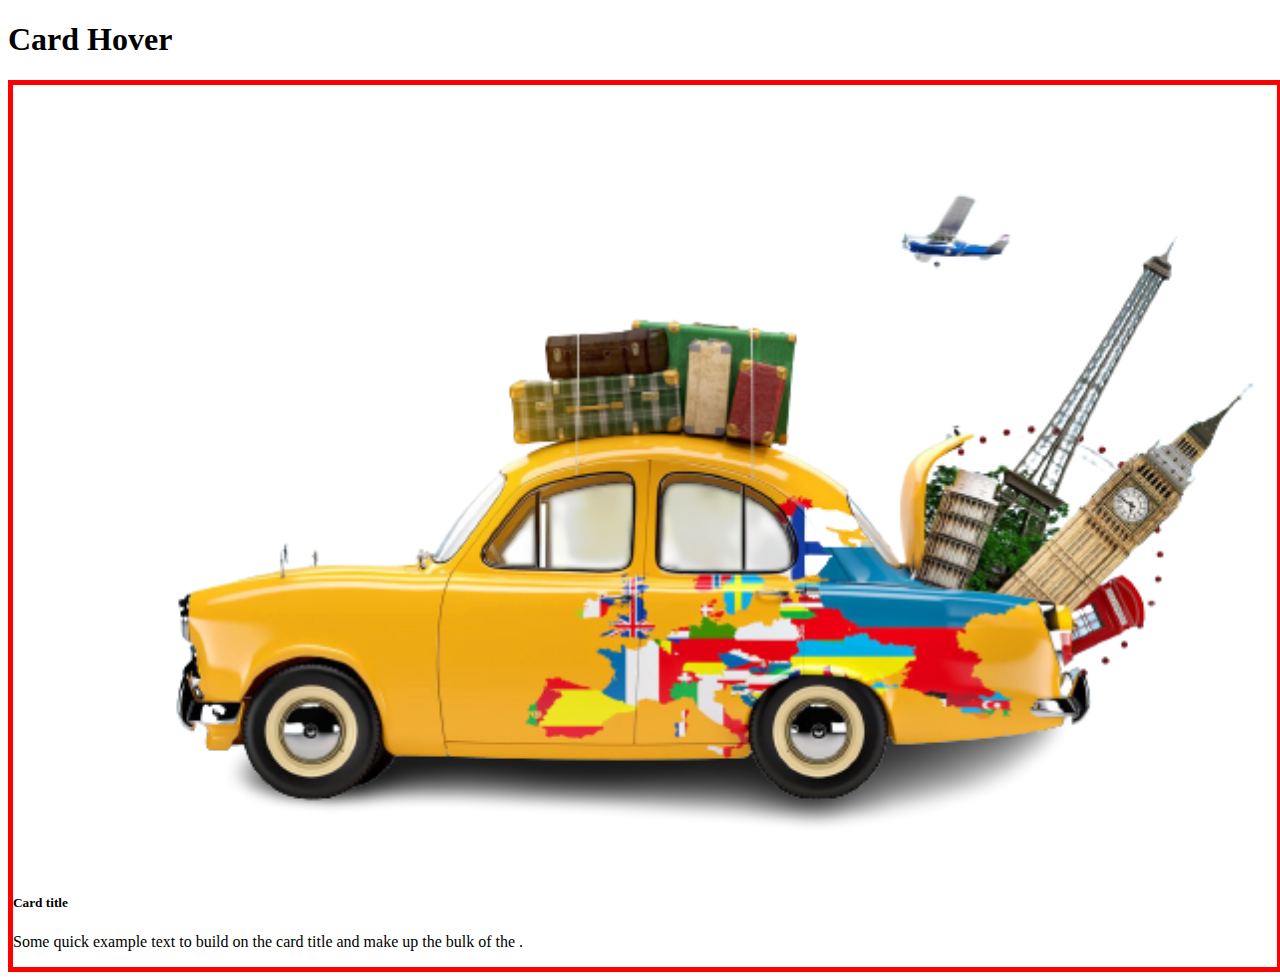
<file: index.html>
<!doctype html>
<html lang="en">
  <head>
    <meta charset="utf-8">
    <meta name="viewport" content="width=device-width, initial-scale=1, shrink-to-fit=no">
    <link rel="stylesheet" href="https://cdn.jsdelivr.net/npm/bootstrap@4.6.2/dist/css/bootstrap.min.css" integrity="sha384-xOolHFLEh07PJGoPkLv1IbcEPTNtaed2xpHsD9ESMhqIYd0nLMwNLD69Npy4HI+N" crossorigin="anonymous">
    <title>Card Hover.</title>
    <style type="text/css">
      #hover .card:hover p{
        /*transform:rotate(8deg);*/
        transform: translateX(0%) translateY(0px) rotate(8deg);
        padding-top: 50px;
        padding-bottom: 50px;
      }
      /*#hover .container: p{
        transform: translateX(0%) translateY(0px) rotate(8deg);
      }*/
      .card{
        border: 5px solid red;
      }
    </style>
  </head>
  <body>
    <h1>Card Hover</h1>
    <section id=hover>
      <div class="container">
        <div class="row">
          <div class="col-md-4">
              <div class="card" style="width: 100%;">
                <img src="bg1.jpg" width="100%">
                <div class="card-body">
                  <h5 class="card-title">Card title</h5>
                  <p class="card-text">Some quick example text to build on the card title and make up the bulk of the .</p>
                </div>
              </div>
          </div>
        </div>
      </div>
    </section>
    <script src="https://cdn.jsdelivr.net/npm/jquery@3.5.1/dist/jquery.slim.min.js" integrity="sha384-DfXdz2htPH0lsSSs5nCTpuj/zy4C+OGpamoFVy38MVBnE+IbbVYUew+OrCXaRkfj" crossorigin="anonymous"></script>
    <script src="https://cdn.jsdelivr.net/npm/bootstrap@4.6.2/dist/js/bootstrap.bundle.min.js" integrity="sha384-Fy6S3B9q64WdZWQUiU+q4/2Lc9npb8tCaSX9FK7E8HnRr0Jz8D6OP9dO5Vg3Q9ct" crossorigin="anonymous"></script>
  </body>
</html>
</file>
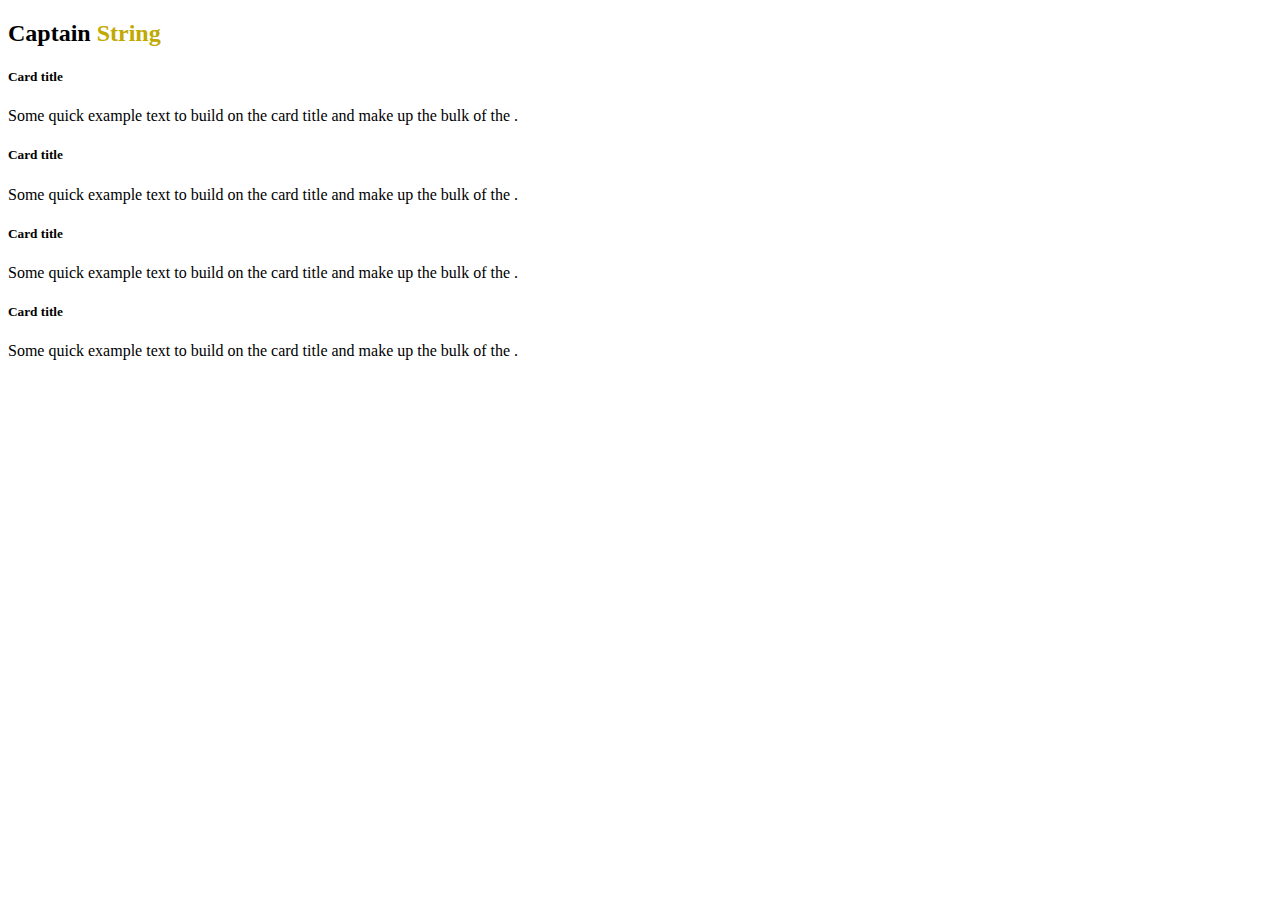
<file: animation files/index.html>
<!doctype html>
<html lang="en">

<head>
    <meta charset="utf-8">
    <meta name="viewport" content="width=device-width, initial-scale=1, shrink-to-fit=no">
    <link rel="stylesheet" href="https://cdn.jsdelivr.net/npm/bootstrap@4.6.2/dist/css/bootstrap.min.css"
        integrity="sha384-xOolHFLEh07PJGoPkLv1IbcEPTNtaed2xpHsD9ESMhqIYd0nLMwNLD69Npy4HI+N" crossorigin="anonymous">
    <title>Card Hover.</title>
    <link rel="stylesheet" type="text/css" href="css/animate.css">
    <link href="lib/animate/animate.min.css" rel="stylesheet">

</head>

<body>
    <h2 class="wow slideInLeft" data-wow-duration="2s" style="color:rgb(75 0 255);font-weight: bold;"><span style="color:#000">Captain</span><span style="color:#c0aa01"> String</span></h2>
    <section id=hover>
        <div class="container">
            <div class="row">
                <div class="col-md-4 wow slideInLeft" data-wow-duration="2s" >
                    <div class="card" style="width: 100%;">
                        <div class="card-body">
                            <h5 class="card-title">Card title</h5>
                            <p class="card-text">Some quick example text to build on the card title and make up the bulk
                                of the .</p>
                        </div>
                    </div>
                </div>
                <div class="col-md-4 wow slideInRight" data-wow-duration="4s" >
                    <div class="card" style="width: 100%;">
                        <div class="card-body">
                            <h5 class="card-title">Card title</h5>
                            <p class="card-text">Some quick example text to build on the card title and make up the bulk
                                of the .</p>
                        </div>
                    </div>
                </div>
                <div class="col-md-4 wow slideInUp" data-wow-duration="2s" >
                    <div class="card" style="width: 100%;">
                        <div class="card-body">
                            <h5 class="card-title">Card title</h5>
                            <p class="card-text">Some quick example text to build on the card title and make up the bulk
                                of the .</p>
                        </div>
                    </div>
                </div>
                <div class="col-md-4 wow slideInDown" data-wow-duration="2s" >
                    <div class="card" style="width: 100%;">
                        <div class="card-body">
                            <h5 class="card-title">Card title</h5>
                            <p class="card-text">Some quick example text to build on the card title and make up the bulk
                                of the .</p>
                        </div>
                    </div>
                </div>
            </div>
        </div>
    </section>
    <script src="https://cdn.jsdelivr.net/npm/jquery@3.5.1/dist/jquery.slim.min.js"
        integrity="sha384-DfXdz2htPH0lsSSs5nCTpuj/zy4C+OGpamoFVy38MVBnE+IbbVYUew+OrCXaRkfj"
        crossorigin="anonymous"></script>
    <script src="https://cdn.jsdelivr.net/npm/bootstrap@4.6.2/dist/js/bootstrap.bundle.min.js"
        integrity="sha384-Fy6S3B9q64WdZWQUiU+q4/2Lc9npb8tCaSX9FK7E8HnRr0Jz8D6OP9dO5Vg3Q9ct"
        crossorigin="anonymous"></script>
        <script src="js/wow.min.js"></script>
      <script>
        new WOW().init();
     </script>
</body>

</html>
</file>
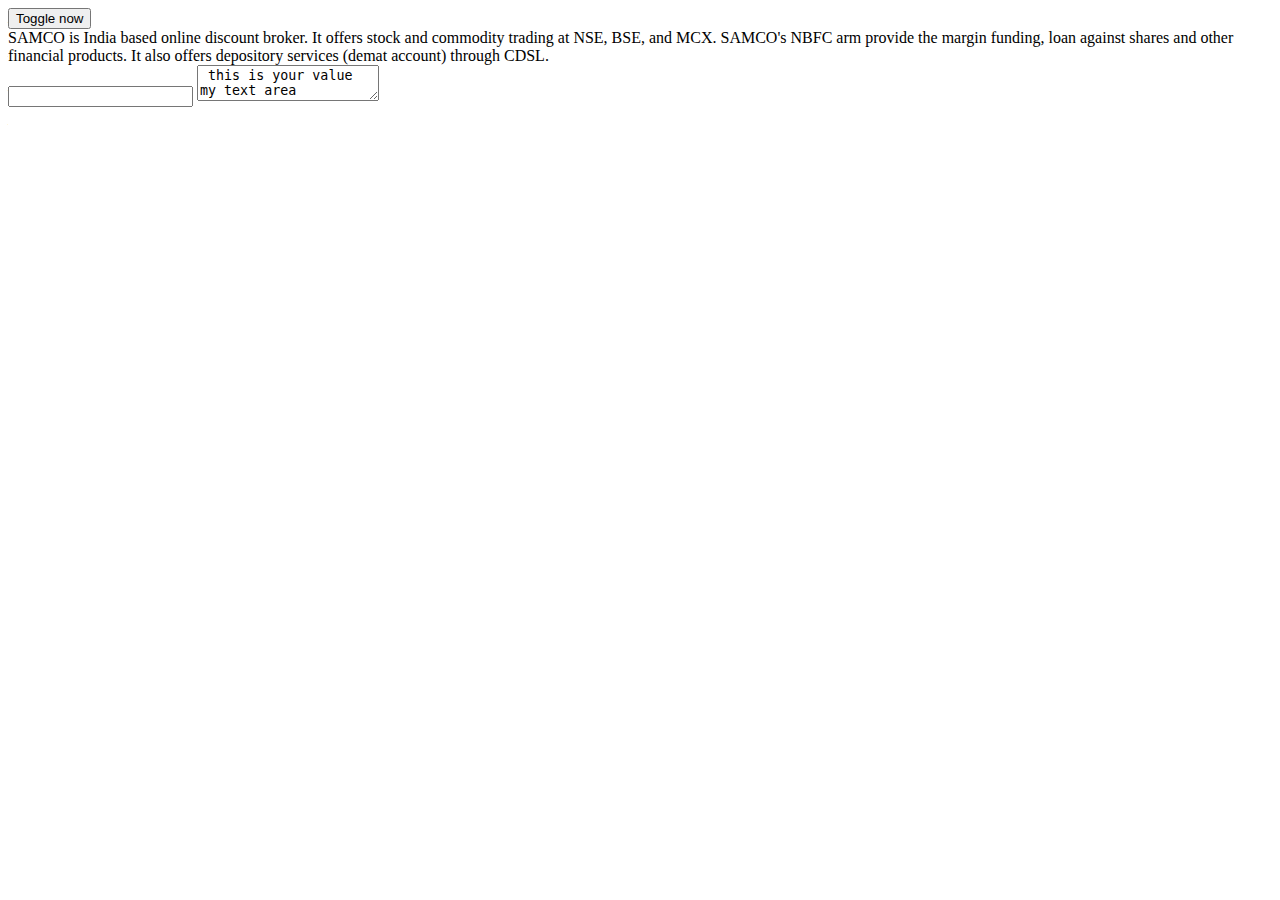
<file: jquery/index.html>
<!DOCTYPE html>
<html>
<head>
    <meta charset="utf-8">
    <meta http-equiv="X-UA-Compatible" content="IE=edge">
    <title>Learn jQuery</title>
    <meta name="viewport" content="width=device-width, initial-scale=1">
    <!-- <link rel="stylesheet" href="https://cdn.jsdelivr.net/npm/bootstrap@4.6.2/dist/css/bootstrap.min.css" integrity="sha384-xOolHFLEh07PJGoPkLv1IbcEPTNtaed2xpHsD9ESMhqIYd0nLMwNLD69Npy4HI+N" crossorigin="anonymous"> -->

</head>
<body>
  <section class="container">
      <div class="row">
          <div class="col-md-12">
              

    <p class='odd'>this is my body1</p>
    <p id='second'>this is my body2</p>
    <p class='odd'>this is my body3</p>
    <p>this is my body4</p>
<button id='but'>Toggle now</button>
    <div id='sat'>SAMCO is India based online discount broker. It offers stock and commodity trading at NSE, BSE, and MCX. SAMCO's NBFC arm provide the margin funding, loan against shares and other financial products. It also offers depository services (demat account) through CDSL.
    </div>

    <form>
        <input id='inp' type="text">
        <textarea id='ta'> this is your value my text area</textarea>
        
    </form>

          </div>
      </div>
  </section>
   <script src="https://ajax.googleapis.com/ajax/libs/jquery/3.6.3/jquery.min.js"></script>
  <script type="text/javascript">
        $('p').click(function(){
            console.log('you clicked on p');
        });
        $('p').hide();
    
      $(document).ready(function () {
    console.log('I am in a new file now');

    //Your jquery code here
    console.log("We are using jQuery");
    // jQuery Syntax looks like this
    // $('selector').action()

    //clicks on all the p elements.
    // $('p').click(); //click on p
    // $('p').click(function () {
    //     console.log('you clicked on p', this);
    //     //  $('#id').hide();
    //     //  $('.class').hide();
    // }); //do this when we click on p

    // $('p').dblclick(function () {
    //     console.log('you double clicked on p', this);
    //     //  $('#id').hide();
    //     //  $('.class').hide();
    // });
    // $('p').hover(function () {
    //     console.log('you hoverd on: ', this);
    //     //  $('#id').hide();
    //     //  $('.class').hide();
    // },
    // function (){

    //     console.log('Thanks for coming')
    // });


    // there are three main types of selectors in jQuery 
    // 1. element selector
    // 2. id selector
    // 3. class selector

    // 1. Element selector -  This is an example of element selector which clicks on all p
    // $('p').click();

    // 2. Id selector - this is an example of id selector
    // $('#second').click();

    // 3. Class selector - this is an example of id selector
    // $('.odd').click();

    // other selectors
    // $('*').click() // clicks on all the elements
    // $('p.odd').click() // clicks on all the elements
    // $('p:first').click() // clicks on all the elements

    // Events in jQuery
    // Mouse events = click, dblclick, mouseenter, mouseleave
    // KeyboardEvent = keypress, keydown
    // form events = submit, change, focus, blur
    // document/window events = load, resize, scroll, unload

    // demoing the on method
    $('p').on(
        {
            click: function () {
                console.log('Thanks for clicking', this);
            },
            mouseleave: function () {
                console.log("mouseleave");

            }



        })

    // $('#sat').hide(1000, function () {
    //     console.log("hidden");
    // })   
    // $('#sat').show(1000, function () {
    //     console.log("show");
    // })  
    $('#but').click(function () {
        $('#sat').fadeOut(5000);
    })

    //     fadeIn()
    // fadeOut()
    // fadeToggle()
    // fadeTo()

    // Slide methods - speed and callback parameters are optional
    // $('#sat').slideUp(1000, function(){
    //     console.log('done');
    // })
    // $('#sat').slideDown(1000)
    // $('#sat').slideToggle(1000)

    // Animate function in jQuery
    // $('#sat').animate({
    //     opacity:0.3,
    //     height: '150px',
    //     width:'350px'

    // }, "fast")
    // $('#sat').animate({ opacity: 0.3 }, 4000);
    // $('#sat').animate({ opacity: 0.9 }, 1000);
    // $('#sat').animate({ width: '350px' }, 12000);

    // $('#ta').val('setting it to harry');
    // $('#ta').html('setting it to harry');
    // $('#ta').html('setting it to harry3');
    // $('#inp').html('setting it to harry3');
    // $('#inp').val('setting it to harry3');
    // $('#inp').empty()
    // $('#sat').empty()
    // $('#sat').text('you are good')
    // $('#sat').remove()

    //     $('#sat').addClass('myclass')
    // $('#sat').addClass('myclass2')
    // $('#sat').removeClass('myclass2')
    // $('#sat').css('background-color', 'red')
    // $('#sat').css('background-color')


});
    </script>
   
</body>
    <!-- <script src="https://cdn.jsdelivr.net/npm/bootstrap@4.6.2/dist/js/bootstrap.bundle.min.js" integrity="sha384-Fy6S3B9q64WdZWQUiU+q4/2Lc9npb8tCaSX9FK7E8HnRr0Jz8D6OP9dO5Vg3Q9ct" crossorigin="anonymous"></script> -->

</html>
</file>
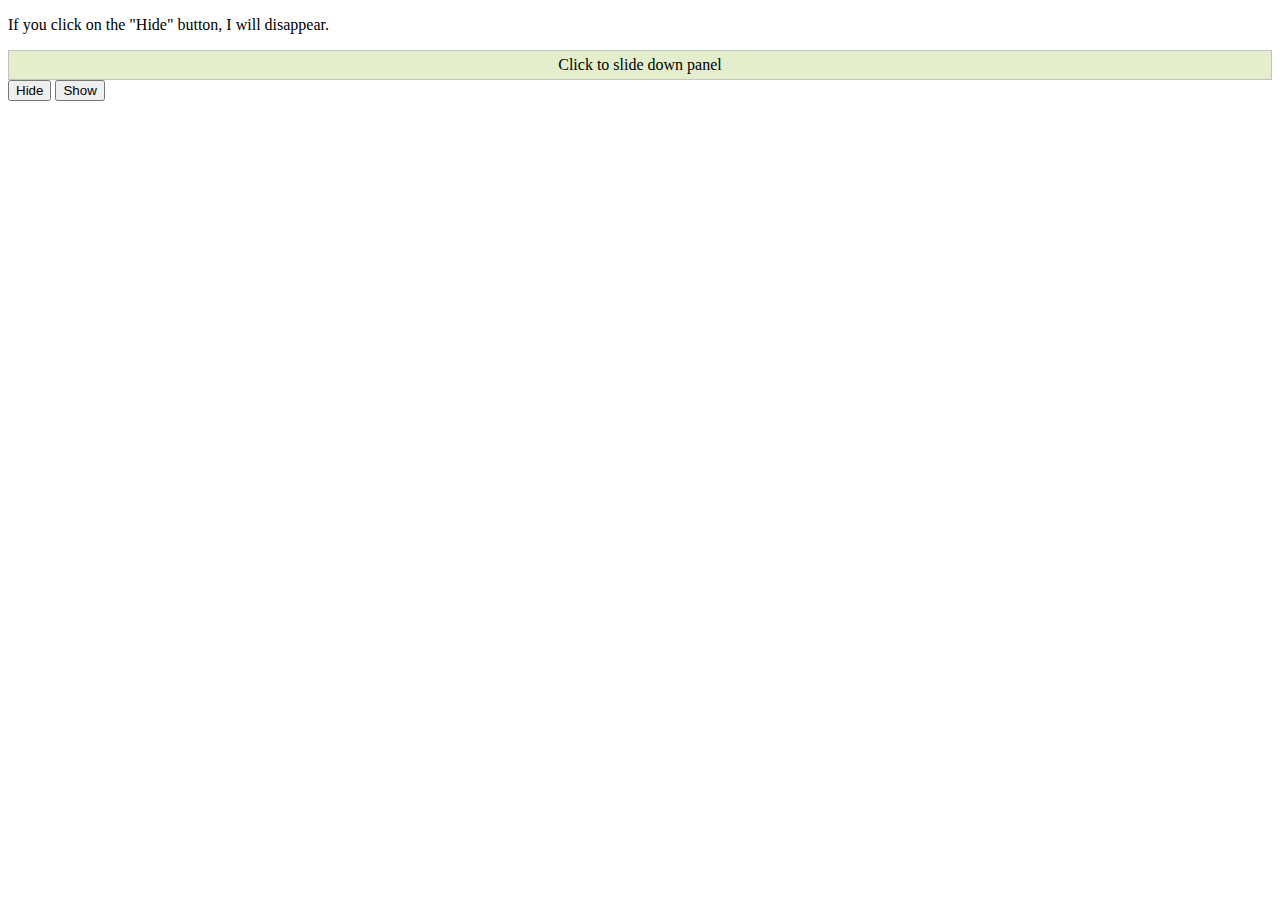
<file: jquery/a.html>
<!DOCTYPE html>
<html>
<head>
<script src="https://ajax.googleapis.com/ajax/libs/jquery/3.6.1/jquery.min.js"></script>
<script>
$(document).ready(function(){
  $("#hide").click(function(){
    $("p").hide();
  });
  $("#show").click(function(){
    $("p").show();
  });
});
</script>
<script> 
$(document).ready(function(){
  $("#flip").click(function(){
    $("#panel").slideDown("slow");
  });
});
</script>
<style> 
#panel, #flip {
  padding: 5px;
  text-align: center;
  background-color: #e5eecc;
  border: solid 1px #c3c3c3;
}

#panel {
  padding: 50px;
  display: none;
}
</style>
</head>
<body>

<p>If you click on the "Hide" button, I will disappear.</p>
<div id="flip">Click to slide down panel</div>
<div id="panel">Hello world!</div>
<button id="hide">Hide</button>
<button id="show">Show</button>

</body>
</html>
</file>
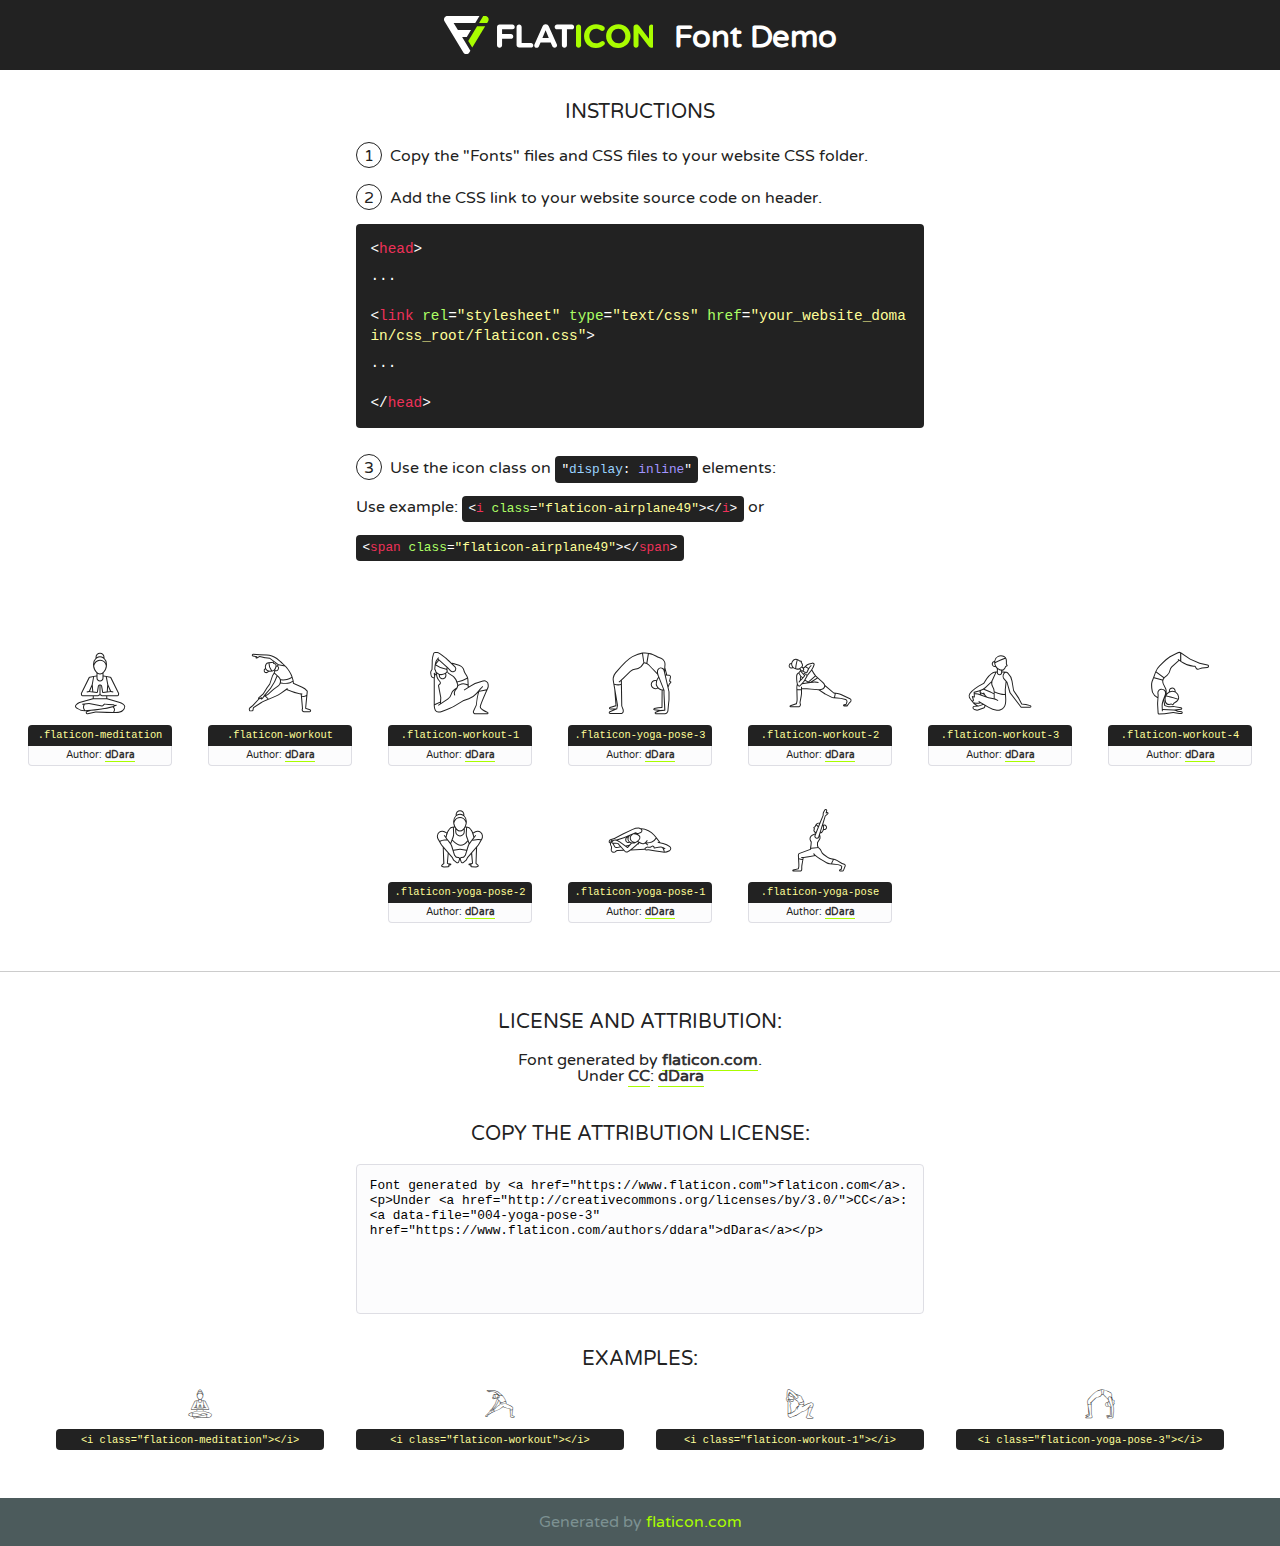
<file: animation files/lib/flaticon/font/flaticon.html>
<!DOCTYPE html>
<!--
  Flaticon icon font: Flaticon
  Creation date: 02/09/2020 06:16
-->
<html>
<!DOCTYPE html>
<html>

<head>
    <title>Flaticon WebFont</title>
    <link href="http://fonts.googleapis.com/css?family=Varela+Round" rel="stylesheet" type="text/css" />
    <link rel="stylesheet" type="text/css" href="flaticon.css">
    <meta charset="UTF-8">
    <style>
    html, body, div, span, applet, object, iframe,
    h1, h2, h3, h4, h5, h6, p, blockquote, pre,
    a, abbr, acronym, address, big, cite, code,
    del, dfn, em, img, ins, kbd, q, s, samp,
    small, strike, strong, sub, sup, tt, var,
    b, u, i, center,
    dl, dt, dd, ol, ul, li,
    fieldset, form, label, legend,
    table, caption, tbody, tfoot, thead, tr, th, td,
    article, aside, canvas, details, embed, 
    figure, figcaption, footer, header, hgroup, 
    menu, nav, output, ruby, section, summary,
    time, mark, audio, video {
        margin: 0;
        padding: 0;
        border: 0;
        font-size: 100%;
        font: inherit;
        vertical-align: baseline;
    }
    /* HTML5 display-role reset for older browsers */
    article, aside, details, figcaption, figure, 
    footer, header, hgroup, menu, nav, section {
        display: block;
    }
    body {
        line-height: 1;
    }
    ol, ul {
        list-style: none;
    }
    blockquote, q {
        quotes: none;
    }
    blockquote:before, blockquote:after,
    q:before, q:after {
        content: '';
        content: none;
    }
    table {
        border-collapse: collapse;
        border-spacing: 0;
    }
    body {
        font-family: 'Varela Round', Helvetica, Arial, sans-serif;
        font-size: 16px;
        color: #222;
    }
    a {
        color: #333;
        border-bottom: 1px solid #a9fd00;
        font-weight: bold;
        text-decoration: none;
    }
    * {
        -moz-box-sizing: border-box;
        -webkit-box-sizing: border-box;
        box-sizing: border-box;
        margin: 0;
        padding: 0;
    }
    [class^="flaticon-"]:before, [class*=" flaticon-"]:before, [class^="flaticon-"]:after, [class*=" flaticon-"]:after {
        font-family: Flaticon;
        font-size: 30px;
        font-style: normal;
        margin-left: 20px;
        color: #333;
    }
    .wrapper {
        max-width: 600px;
        margin: auto;
        padding: 0 1em;
    }
    .title {
        font-size: 1.25em;
        text-align: center;
        margin-bottom: 1em;
        text-transform: uppercase;
    }
    header {
        text-align: center;
        background-color: #222;
        color: #fff;
        padding: 1em;
    }
    header .logo {
        width: 210px;
        height: 38px;
        display: inline-block;
        vertical-align: middle;
        margin-right: 1em;
        border: none;
    }
    header strong {
        font-size: 1.95em;
        font-weight: bold;
        vertical-align: middle;
        margin-top: 5px;
        display: inline-block;
    }
    .demo {
        margin: 2em auto;
        line-height: 1.25em;
    }
    .demo ul li {
        margin-bottom: 1em;
    }
    .demo ul li .num {
        color: #222;
        border-radius: 20px;
        display: inline-block;
        width: 26px;
        padding: 3px;
        height: 26px;
        text-align: center;
        margin-right: 0.5em;
        border: 1px solid #222;
    }
    .demo ul li code {
        background-color: #222;
        border-radius: 4px;
        padding: 0.25em 0.5em;
        display: inline-block;
        color: #fff;
        font-family: Consolas,Monaco,Lucida Console,Liberation Mono,DejaVu Sans Mono,Bitstream Vera Sans Mono,Courier New, monospace;
        font-weight: lighter;
        margin-top: 1em;
        font-size: 0.8em;
        word-break: break-all;
    }
    .demo ul li code.big {
        padding: 1em;
        font-size: 0.9em;
    }
    .demo ul li code .red {
        color: #EF3159;
    }
    .demo ul li code .green {
        color: #ACFF65;
    }
    .demo ul li code .yellow {
        color: #FFFF99;
    }
    .demo ul li code .blue {
        color: #99D3FF;
    }
    .demo ul li code .purple {
        color: #A295FF;
    }
    .demo ul li code .dots {
        margin-top: 0.5em;
        display: block;
    }
    #glyphs {
        border-bottom: 1px solid #ccc;
        padding: 2em 0;
        text-align: center;
    }
    .glyph {
        display: inline-block;
        width: 9em;
        margin: 1em;
        text-align: center;
        vertical-align: top;
        background: #FFF;
    }
    .glyph .glyph-icon {
        padding: 10px;
        display: block;
        font-family:"Flaticon";
        font-size: 64px;
        line-height: 1;
    }
    .glyph .glyph-icon:before {
        font-size: 64px;
        color: #222;
        margin-left: 0;
    }
    .class-name {
        font-size: 0.65em;
        background-color: #222;
        color: #fff;
        border-radius: 4px 4px 0 0;
        padding: 0.5em;
        color: #FFFF99;
        font-family: Consolas,Monaco,Lucida Console,Liberation Mono,DejaVu Sans Mono,Bitstream Vera Sans Mono,Courier New, monospace;
    }
    .author-name {
        font-size: 0.6em;
        background-color: #fcfcfd;
        border: 1px solid #DEDEE4;
        border-top: 0;
        border-radius: 0 0 4px 4px;
        padding: 0.5em;
    }
    .class-name:last-child {
        font-size: 10px;
        color:#888;
    }
    .class-name:last-child a {
        font-size: 10px;
        color:#555;
    }
    .class-name:last-child a:hover {
        color:#a9fd00;
    }
    .glyph > input {
        display: block;
        width: 100px;
        margin: 5px auto;
        text-align: center;
        font-size: 12px;
        cursor: text;
    }
    .glyph > input.icon-input {
        font-family:"Flaticon";
        font-size: 16px;
        margin-bottom: 10px;
    }
    .attribution .title {
        margin-top: 2em;
    }
    .attribution textarea {
        background-color: #fcfcfd;
        padding: 1em;
        border: none;
        box-shadow: none;
        border: 1px solid #DEDEE4;
        border-radius: 4px;
        resize: none;
        width: 100%;
        height: 150px;
        font-size: 0.8em;
        font-family: Consolas,Monaco,Lucida Console,Liberation Mono,DejaVu Sans Mono,Bitstream Vera Sans Mono,Courier New, monospace;
        -webkit-appearance: none;
    }
    .iconsuse {
        margin: 2em auto;
        text-align: center;
        max-width: 1200px;
    }
    .iconsuse:after {
        content: '';
        display: table;
        clear: both;
    }
    .iconsuse .image {
        float: left;
        width: 25%;
        padding: 0 1em;
    }
    .iconsuse .image p {
        margin-bottom: 1em;
    }
    .iconsuse .image span {
        display: block;
        font-size: 0.65em;
        background-color: #222;
        color: #fff;
        border-radius: 4px;
        padding: 0.5em;
        color: #FFFF99;
        margin-top: 1em;
        font-family: Consolas,Monaco,Lucida Console,Liberation Mono,DejaVu Sans Mono,Bitstream Vera Sans Mono,Courier New, monospace;
    }
    #footer {
        text-align: center;
        background-color: #4C5B5C;
        color: #7c9192;
        padding: 1em;
    }
    #footer a {
        border: none;
        color: #a9fd00;
        font-weight: normal;
    }
    @media (max-width: 960px) {
        .iconsuse .image {
            width: 50%;
        }
    }
    @media (max-width: 560px) {
        .iconsuse .image {
            width: 100%;
        }
    }
    </style>
</head>

<body class="characters-off">

    <header>
        <a href="https://www.flaticon.com" target="_blank" class="logo">
            <svg version="1.1" xmlns="http://www.w3.org/2000/svg" xmlns:xlink="http://www.w3.org/1999/xlink" xmlns:a="http://ns.adobe.com/AdobeSVGViewerExtensions/3.0/" viewBox="0 0 560.875 102.036" enable-background="new 0 0 560.875 102.036" xml:space="preserve">
                <defs>
                </defs>
                <g>
                    <g class="letters">
                        <path fill="#ffffff" d="M141.596,29.675c0-3.777,2.985-6.767,6.764-6.767h34.438c3.426,0,6.15,2.728,6.15,6.15
                        c0,3.43-2.724,6.149-6.15,6.149h-27.674v13.091h23.719c3.429,0,6.151,2.724,6.151,6.15c0,3.43-2.723,6.149-6.151,6.149h-23.719
                        v17.574c0,3.773-2.986,6.761-6.764,6.761c-3.779,0-6.764-2.989-6.764-6.761V29.675z"></path>
                        <path fill="#ffffff" d="M193.844,29.149c0-3.781,2.985-6.767,6.764-6.767c3.776,0,6.763,2.985,6.763,6.767v42.957h25.039
                        c3.426,0,6.149,2.726,6.149,6.153c0,3.425-2.723,6.15-6.149,6.15h-31.802c-3.779,0-6.764-2.986-6.764-6.768V29.149z"></path>
                        <path fill="#ffffff" d="M241.891,75.71l21.438-48.407c1.492-3.341,4.215-5.357,7.906-5.357h0.792
                        c3.686,0,6.323,2.017,7.815,5.357l21.439,48.407c0.436,0.967,0.701,1.845,0.701,2.723c0,3.602-2.809,6.501-6.414,6.501
                        c-3.161,0-5.269-1.845-6.499-4.655l-4.132-9.661h-27.059l-4.301,10.102c-1.144,2.631-3.426,4.214-6.237,4.214
                        c-3.517,0-6.24-2.81-6.24-6.325C241.1,77.64,241.451,76.677,241.891,75.71z M279.932,58.666l-8.521-20.297l-8.526,20.297H279.932
                        z"></path>
                        <path fill="#ffffff" d="M314.864,35.387H301.86c-3.429,0-6.239-2.813-6.239-6.238c0-3.429,2.811-6.24,6.239-6.24h39.533
                        c3.426,0,6.237,2.811,6.237,6.24c0,3.425-2.811,6.238-6.237,6.238h-13.001v42.785c0,3.773-2.99,6.761-6.764,6.761
                        c-3.779,0-6.764-2.989-6.764-6.761V35.387z"></path>
                        <path fill="#A9FD00" d="M352.615,29.149c0-3.781,2.985-6.767,6.767-6.767c3.774,0,6.761,2.985,6.761,6.767v49.024
                        c0,3.773-2.987,6.761-6.761,6.761c-3.781,0-6.767-2.989-6.767-6.761V29.149z"></path>
                        <path fill="#A9FD00" d="M374.132,53.836v-0.179c0-17.481,13.178-31.801,32.065-31.801c9.22,0,15.459,2.458,20.557,6.238
                        c1.402,1.054,2.637,2.985,2.637,5.357c0,3.692-2.985,6.59-6.681,6.59c-1.845,0-3.071-0.702-4.044-1.319
                        c-3.776-2.813-7.729-4.393-12.562-4.393c-10.364,0-17.831,8.611-17.831,19.154v0.173c0,10.542,7.291,19.329,17.831,19.329
                        c5.715,0,9.492-1.756,13.359-4.834c1.049-0.874,2.458-1.491,4.039-1.491c3.429,0,6.325,2.813,6.325,6.236
                        c0,2.106-1.056,3.78-2.282,4.834c-5.539,4.834-12.036,7.733-21.878,7.733C387.572,85.464,374.132,71.493,374.132,53.836z"></path>
                        <path fill="#A9FD00" d="M433.009,53.836v-0.179c0-17.481,13.79-31.801,32.766-31.801c18.981,0,32.592,14.143,32.592,31.628v0.173
                        c0,17.483-13.785,31.807-32.769,31.807C446.625,85.464,433.009,71.32,433.009,53.836z M484.224,53.836v-0.179
                        c0-10.539-7.725-19.326-18.626-19.326c-10.893,0-18.449,8.611-18.449,19.154v0.173c0,10.542,7.73,19.329,18.626,19.329
                        C476.676,72.986,484.224,64.378,484.224,53.836z"></path>
                        <path fill="#A9FD00" d="M506.233,29.321c0-3.774,2.99-6.763,6.767-6.763h1.401c3.252,0,5.183,1.583,7.029,3.953l26.093,34.265
                        V29.059c0-3.692,2.99-6.677,6.681-6.677c3.683,0,6.671,2.985,6.671,6.677v48.934c0,3.78-2.987,6.765-6.764,6.765h-0.436
                        c-3.257,0-5.188-1.581-7.034-3.953l-27.056-35.492v32.944c0,3.687-2.985,6.676-6.678,6.676c-3.683,0-6.673-2.989-6.673-6.676
                        V29.321z"></path>
                    </g>
                    <g class="insignia">
                        <path fill="#ffffff" d="M48.372,56.137h12.517l11.156-18.537H37.186L25.688,18.539h57.825L94.668,0H9.271
                        C5.925,0,2.842,1.801,1.198,4.716c-1.644,2.907-1.593,6.482,0.134,9.343l50.38,83.501c1.678,2.781,4.689,4.476,7.938,4.476
                        c3.246,0,6.257-1.695,7.935-4.476l2.898-4.804L48.372,56.137z"></path>
                        <g class="i">
                            <path fill="#A9FD00" d="M93.575,18.539h0.031v0.004l21.652,0.004l2.705-4.488c1.727-2.861,1.778-6.436,0.133-9.343
                            C116.454,1.801,113.371,0,110.026,0h-5.294L93.575,18.539z"></path>
                            <polygon fill="#A9FD00" points="88.291,27.356 64.725,66.486 75.519,84.404 109.942,27.356"></polygon>
                        </g>
                    </g>
                </g>
            </svg>
        </a>
        <strong>Font Demo</strong>
    </header>


    <section class="demo wrapper">

        <p class="title">Instructions</p>

        <ul>
            <li>
                <span class="num">1</span>Copy the "Fonts" files and CSS files to your website CSS folder.
            </li>
            <li>
                <span class="num">2</span>Add the CSS link to your website source code on header.
                <code class="big">
                    &lt;<span class="red">head</span>&gt;
                    <br/><span class="dots">...</span>
                    <br/>&lt;<span class="red">link</span> <span class="green">rel</span>=<span class="yellow">"stylesheet"</span> <span class="green">type</span>=<span class="yellow">"text/css"</span> <span class="green">href</span>=<span class="yellow">"your_website_domain/css_root/flaticon.css"</span>&gt;
                    <br/><span class="dots">...</span>
                    <br/>&lt;/<span class="red">head</span>&gt;
                </code>
            </li>

            <li>
                <p>
                    <span class="num">3</span>Use the icon class on <code>"<span class="blue">display</span>:<span class="purple"> inline</span>"</code> elements:
                    <br />
                    Use example: <code>&lt;<span class="red">i</span> <span class="green">class</span>=<span class="yellow">&quot;flaticon-airplane49&quot;</span>&gt;&lt;/<span class="red">i</span>&gt;</code> or <code>&lt;<span class="red">span</span> <span class="green">class</span>=<span class="yellow">&quot;flaticon-airplane49&quot;</span>&gt;&lt;/<span class="red">span</span>&gt;</code>
            </li>
        </ul>

    </section>




   <section id="glyphs">          
    
      
        <div class="glyph"><div class="glyph-icon flaticon-meditation"></div>
            <div class="class-name">.flaticon-meditation</div>
            <div class="author-name">Author: <a data-file="001-meditation" href="https://www.flaticon.com/authors/ddara">dDara</a> </div> 
        </div>        
        
        <div class="glyph"><div class="glyph-icon flaticon-workout"></div>
            <div class="class-name">.flaticon-workout</div>
            <div class="author-name">Author: <a data-file="002-workout" href="https://www.flaticon.com/authors/ddara">dDara</a> </div> 
        </div>        
        
        <div class="glyph"><div class="glyph-icon flaticon-workout-1"></div>
            <div class="class-name">.flaticon-workout-1</div>
            <div class="author-name">Author: <a data-file="003-workout-1" href="https://www.flaticon.com/authors/ddara">dDara</a> </div> 
        </div>        
        
        <div class="glyph"><div class="glyph-icon flaticon-yoga-pose-3"></div>
            <div class="class-name">.flaticon-yoga-pose-3</div>
            <div class="author-name">Author: <a data-file="004-yoga-pose-3" href="https://www.flaticon.com/authors/ddara">dDara</a> </div> 
        </div>        
        
        <div class="glyph"><div class="glyph-icon flaticon-workout-2"></div>
            <div class="class-name">.flaticon-workout-2</div>
            <div class="author-name">Author: <a data-file="005-workout-2" href="https://www.flaticon.com/authors/ddara">dDara</a> </div> 
        </div>        
        
        <div class="glyph"><div class="glyph-icon flaticon-workout-3"></div>
            <div class="class-name">.flaticon-workout-3</div>
            <div class="author-name">Author: <a data-file="006-workout-3" href="https://www.flaticon.com/authors/ddara">dDara</a> </div> 
        </div>        
        
        <div class="glyph"><div class="glyph-icon flaticon-workout-4"></div>
            <div class="class-name">.flaticon-workout-4</div>
            <div class="author-name">Author: <a data-file="007-workout-4" href="https://www.flaticon.com/authors/ddara">dDara</a> </div> 
        </div>        
        
        <div class="glyph"><div class="glyph-icon flaticon-yoga-pose-2"></div>
            <div class="class-name">.flaticon-yoga-pose-2</div>
            <div class="author-name">Author: <a data-file="008-yoga-pose-2" href="https://www.flaticon.com/authors/ddara">dDara</a> </div> 
        </div>        
        
        <div class="glyph"><div class="glyph-icon flaticon-yoga-pose-1"></div>
            <div class="class-name">.flaticon-yoga-pose-1</div>
            <div class="author-name">Author: <a data-file="009-yoga-pose-1" href="https://www.flaticon.com/authors/ddara">dDara</a> </div> 
        </div>        
        
        <div class="glyph"><div class="glyph-icon flaticon-yoga-pose"></div>
            <div class="class-name">.flaticon-yoga-pose</div>
            <div class="author-name">Author: <a data-file="010-yoga-pose" href="https://www.flaticon.com/authors/ddara">dDara</a> </div> 
        </div>        
        

    </section>



    <section class="attribution wrapper"   style="text-align:center;">

      <div class="title">License and attribution:</div><div class="attrDiv">Font generated by <a href="https://www.flaticon.com">flaticon.com</a>. <div><p>Under <a href="http://creativecommons.org/licenses/by/3.0/">CC</a>: <a data-file="004-yoga-pose-3" href="https://www.flaticon.com/authors/ddara">dDara</a></p>  </div>
      </div>
      <div class="title">Copy the Attribution License:</div>

    <textarea onclick="this.focus();this.select();">Font generated by &lt;a href=&quot;https://www.flaticon.com&quot;&gt;flaticon.com&lt;/a&gt;. <p>Under <a href="http://creativecommons.org/licenses/by/3.0/">CC</a>: <a data-file="004-yoga-pose-3" href="https://www.flaticon.com/authors/ddara">dDara</a></p>  
     </textarea>

    </section>

    <section class="iconsuse">

          <div class="title">Examples:</div>            
             
            <div class="image">
                <p>
                    <i class="glyph-icon flaticon-meditation"></i> 
                    <span>&lt;i class=&quot;flaticon-meditation&quot;&gt;&lt;/i&gt;</span>
                </p>
            </div>
            
            <div class="image">
                <p>
                    <i class="glyph-icon flaticon-workout"></i> 
                    <span>&lt;i class=&quot;flaticon-workout&quot;&gt;&lt;/i&gt;</span>
                </p>
            </div>
            
            <div class="image">
                <p>
                    <i class="glyph-icon flaticon-workout-1"></i> 
                    <span>&lt;i class=&quot;flaticon-workout-1&quot;&gt;&lt;/i&gt;</span>
                </p>
            </div>
            
            <div class="image">
                <p>
                    <i class="glyph-icon flaticon-yoga-pose-3"></i> 
                    <span>&lt;i class=&quot;flaticon-yoga-pose-3&quot;&gt;&lt;/i&gt;</span>
                </p>
            </div>
                       
        </div>
                            
    </section>

<div id="footer">
    <div>Generated by <a href="https://www.flaticon.com">flaticon.com</a>
    </div>
</div>



</body>
</html>
</file>
<file: animation files/lib/flaticon/font/flaticon.css>
/*
  	Flaticon icon font: Flaticon
  	Creation date: 02/09/2020 06:16
  	*/

@font-face {
  font-family: "Flaticon";
  src: url("./Flaticon.eot");
  src: url("./Flaticon.eot?#iefix") format("embedded-opentype"),
       url("./Flaticon.woff2") format("woff2"),
       url("./Flaticon.woff") format("woff"),
       url("./Flaticon.ttf") format("truetype"),
       url("./Flaticon.svg#Flaticon") format("svg");
  font-weight: normal;
  font-style: normal;
}

@media screen and (-webkit-min-device-pixel-ratio:0) {
  @font-face {
    font-family: "Flaticon";
    src: url("./Flaticon.svg#Flaticon") format("svg");
  }
}

[class^="flaticon-"]:before, [class*=" flaticon-"]:before,
[class^="flaticon-"]:after, [class*=" flaticon-"]:after {   
  font-family: Flaticon;
font-style: normal;
}

.flaticon-meditation:before { content: "\f100"; }
.flaticon-workout:before { content: "\f101"; }
.flaticon-workout-1:before { content: "\f102"; }
.flaticon-yoga-pose-3:before { content: "\f103"; }
.flaticon-workout-2:before { content: "\f104"; }
.flaticon-workout-3:before { content: "\f105"; }
.flaticon-workout-4:before { content: "\f106"; }
.flaticon-yoga-pose-2:before { content: "\f107"; }
.flaticon-yoga-pose-1:before { content: "\f108"; }
.flaticon-yoga-pose:before { content: "\f109"; }
</file>
